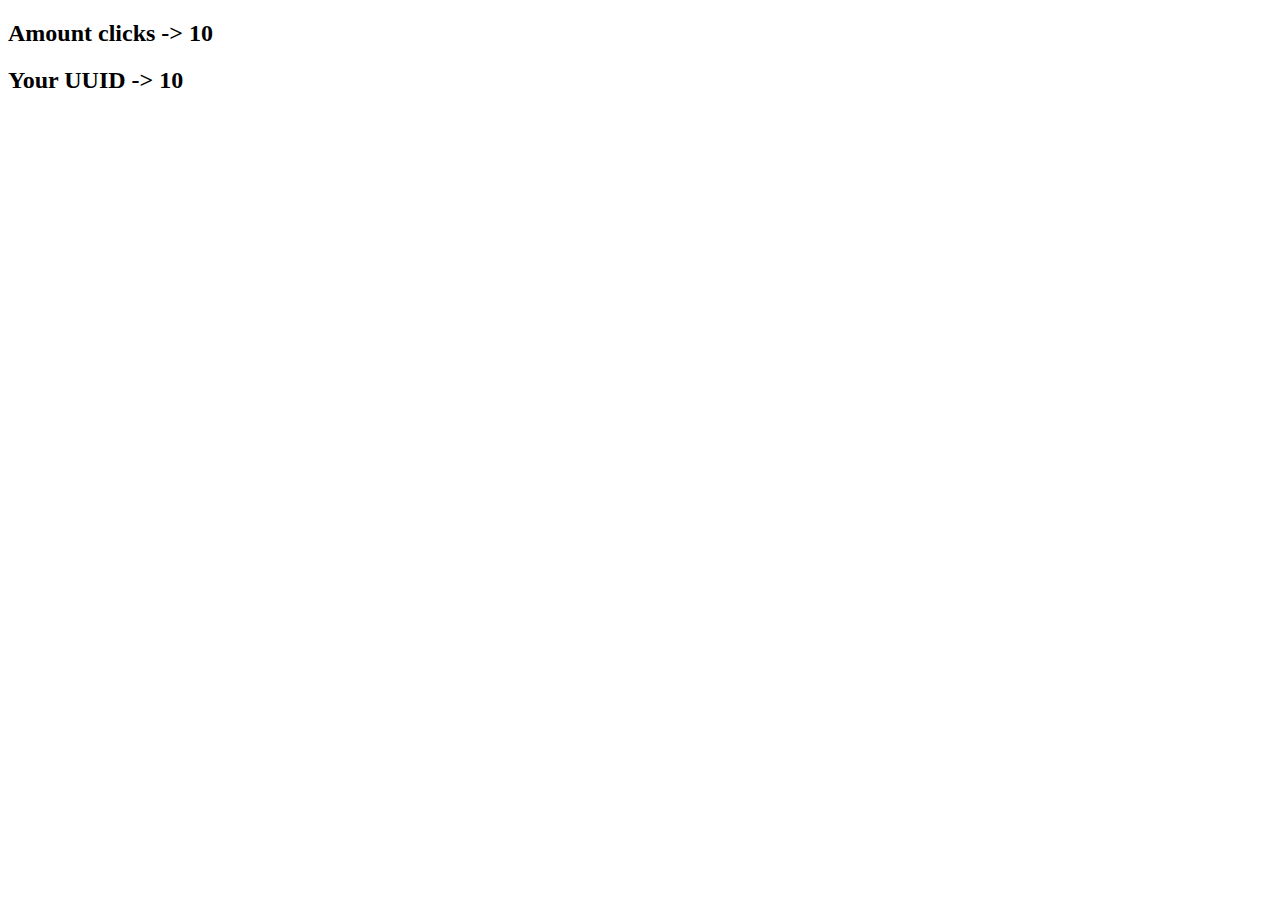
<file: src/main/resources/templates/index.html>
<!DOCTYPE html>
<html lang="en" xmlns:th="http://www.thymeleaf.org" xmlns:sec="http://www.thymeleaf.org/thymeleaf-extras-springsecurity4">
<head>
    <meta charset="UTF-8">
    <title>Demo Shop</title>
</head>
<body>
    <div th:insert="~{fragments/menu :: #nav-menu}"></div>

<h2>Amount clicks -> <b th:text="${amountClicks}">10</b></h2>
<h2>Your UUID -> <b th:text="${uuid}">10</b></h2>
</body>
</html>
</file>
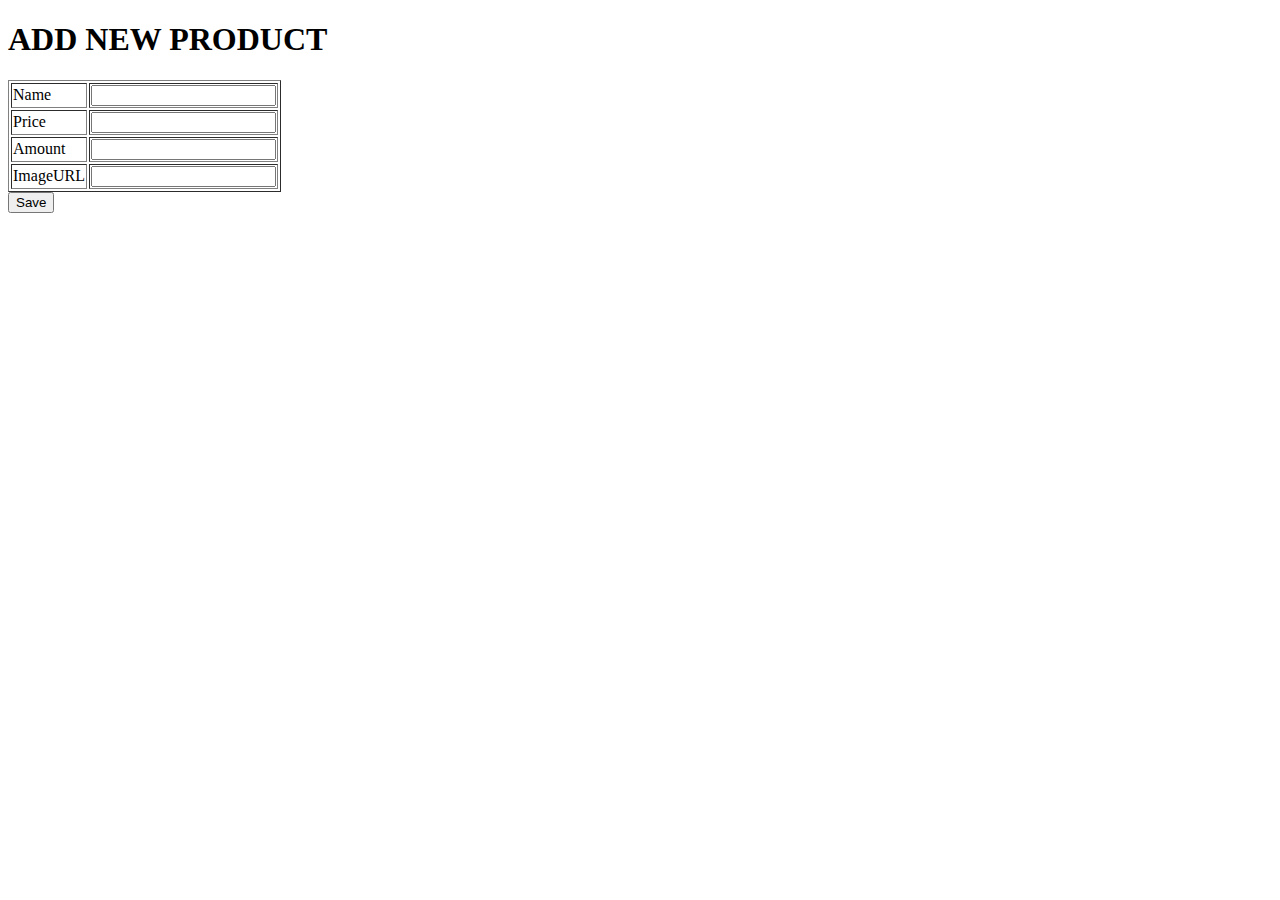
<file: src/main/resources/templates/addNewProduct.html>
<!DOCTYPE html>
<html lang="en" xmlns:th="http://www.thymeleaf.org"
      xmlns:sec="http://www.thymeleaf.org/thymeleaf-extras-springsecurity4">
<head>
    <meta charset="UTF-8">
    <title>Add new Product</title>
</head>
<body>
<div th:insert="~{fragments/menu :: #nav-menu}"></div>

<h1>ADD NEW PRODUCT</h1>
<form th:action="@{/products/new}" th:object="${product}" method="post">
  <table border="1">
    <tr>
      <td>Name</td>
      <td><input type="text" th:field="*{name}"></td>
    </tr>
    <tr>
      <td>Price</td>
      <td><input type="number" th:field="*{price}"></td>
    </tr>
    <tr>
      <td>Amount</td>
      <td><input type="number" th:field="*{amount}"></td>
    </tr>
    <tr>
      <td>ImageURL</td>
      <td><input type="text" th:field="*{imageurl}"></td>
    </tr>
  </table>
  <button type="submit">Save</button>
</form>
</body>
</html>
</file>
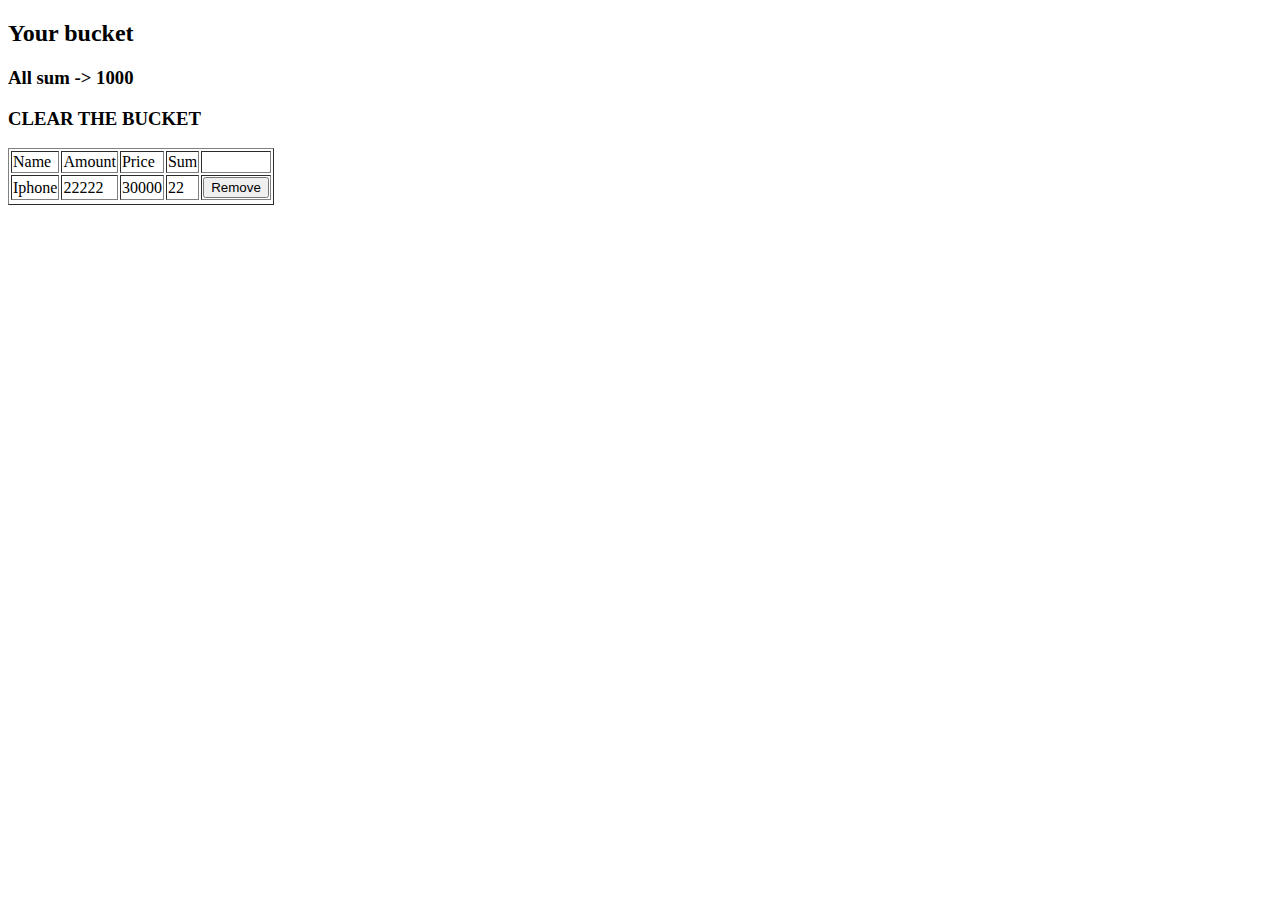
<file: src/main/resources/templates/bucket.html>
<!DOCTYPE html>
<html lang="en" xmlns:th="http://www.thymeleaf.org" xmlns:sec="http://www.thymeleaf.org/thymeleaf-extras-springsecurity4">
<head>
    <meta charset="UTF-8">
    <title>Bucket</title>
</head>
<body>
<div th:insert="~{fragments/menu :: #nav-menu}"></div>

<h2>Your bucket</h2>
<h3>All sum -> <b th:text="${bucket.sum}">1000</b></h3>

<table border="1" text-align="center">
    <tr>
        <td>Name</td>
        <td>Amount</td>
        <td>Price</td>
        <td>Sum</td>
        <td></td>
    </tr>
    <tr th:each="detail : ${bucket.bucketDetails}">
        <td th:text="${detail.name}">Iphone</td>
        <td th:text="${detail.amount}">22222</td>
        <td th:text="${detail.price}">30000</td>
        <td th:text="${detail.sum}">22</td>
        <!--<td th:text="${detail.productId}">1</td>-->
        <td><form th:method="DELETE" th:action="@{/bucket/remove/{id}(id=${detail.productId})}">
            <input type="submit" value="Remove">
        </form></td>
    </tr>

    <tr>
        <h3><a th:href="@{/bucket/clear}">CLEAR THE BUCKET</a></h3>
    </tr>

</table>
</body>
</html>
</file>
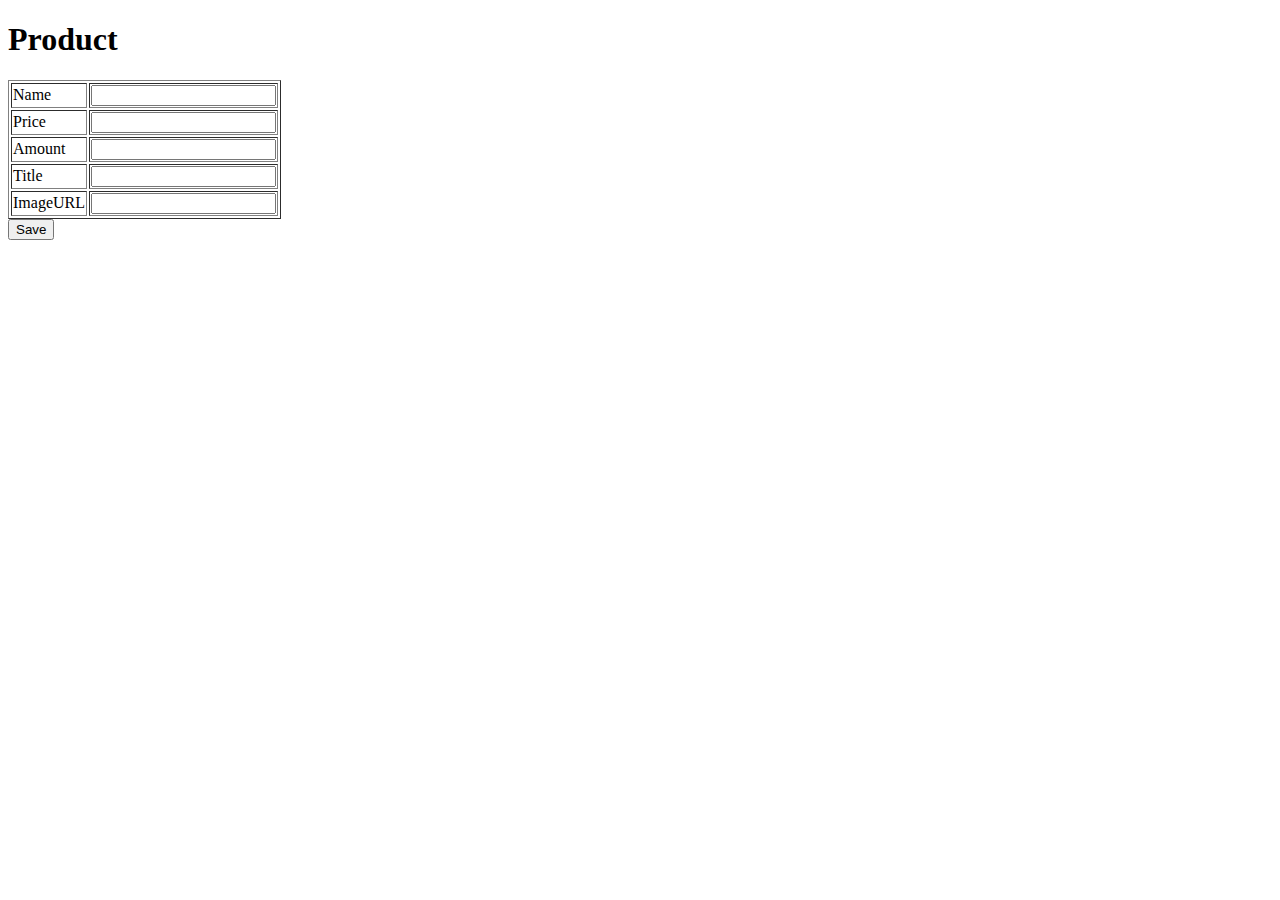
<file: src/main/resources/templates/editProduct.html>
<!DOCTYPE html>
<html lang="en" xmlns:th="http://www.thymeleaf.org" xmlns:sec="http://www.thymeleaf.org/thymeleaf-extras-springsecurity4">
<head>
    <meta charset="UTF-8">
    <title>Edit Product</title>
</head>
<body>
<div th:insert="~{fragments/menu :: #nav-menu}"></div>

<h1>Product</h1>
<form th:object="${product}" method="post">
    <table border="1">
        <tr>
            <td>Name</td>
            <td><input type="text" th:field="*{name}"></td>
        </tr>
        <tr>
            <td>Price</td>
            <td><input type="text" th:field="*{price}"></td>
        </tr>
        <tr>
            <td>Amount</td>
            <td><input type="text" th:field="*{amount}"></td>
        </tr>
        <tr>
            <td>Title</td>
            <td><input type="text" th:field="*{title}"></td>
        </tr>
        <tr>
            <td>ImageURL</td>
            <td><input type="text" th:field="*{imageurl}"></td>
        </tr>

    </table>
    <!--<form th:method="UPDATE"  th:object="${product}">
        <input type="submit" value="Save">
    </form>-->
    <button type="submit">Save</button>
</form>
</body>
</html>
</file>
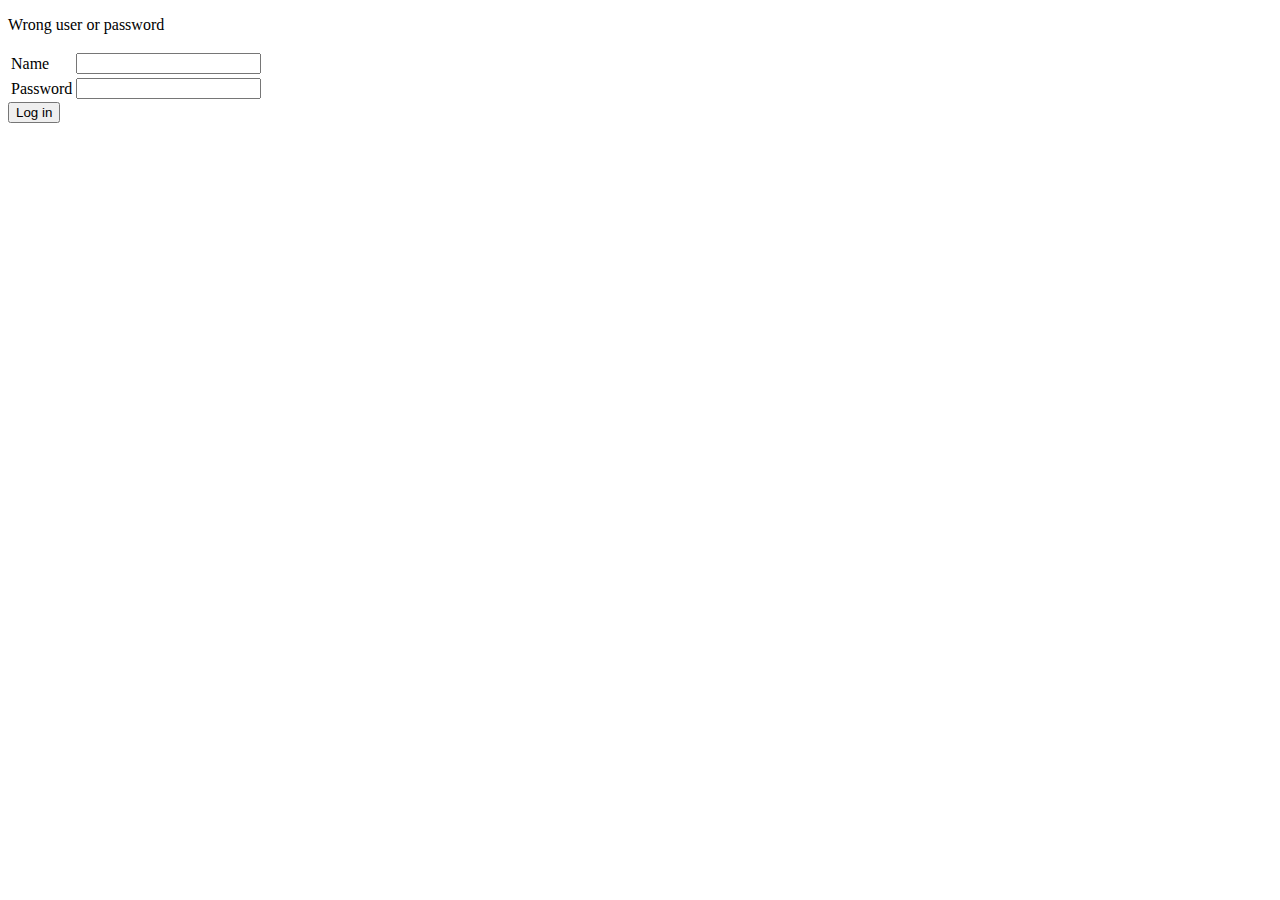
<file: src/main/resources/templates/login.html>
<!DOCTYPE html>
<html lang="en" xmlns:th="http://www.thymeleaf.org" xmlns:sec="http://www.thymeleaf.org/thymeleaf-extras-springsecurity4">
<head>
  <meta charset="UTF-8">
  <title>Login Page</title>
</head>
<body>
<div th:insert="~{fragments/menu :: #nav-menu}"></div>

<p th:if="${loginError}" class="error">Wrong user or password</p>

  <form th:action="@{/auth}" method="post">
    <table>
      <tr>
        <td>Name</td>
        <td><input type="text" name="username"></td>
      </tr>
      <tr>
        <td>Password</td>
        <td><input type="password" name="password"></td>
      </tr>
    </table>
    <button type="submit">Log in</button>
  </form>
</body>
</html>
</file>
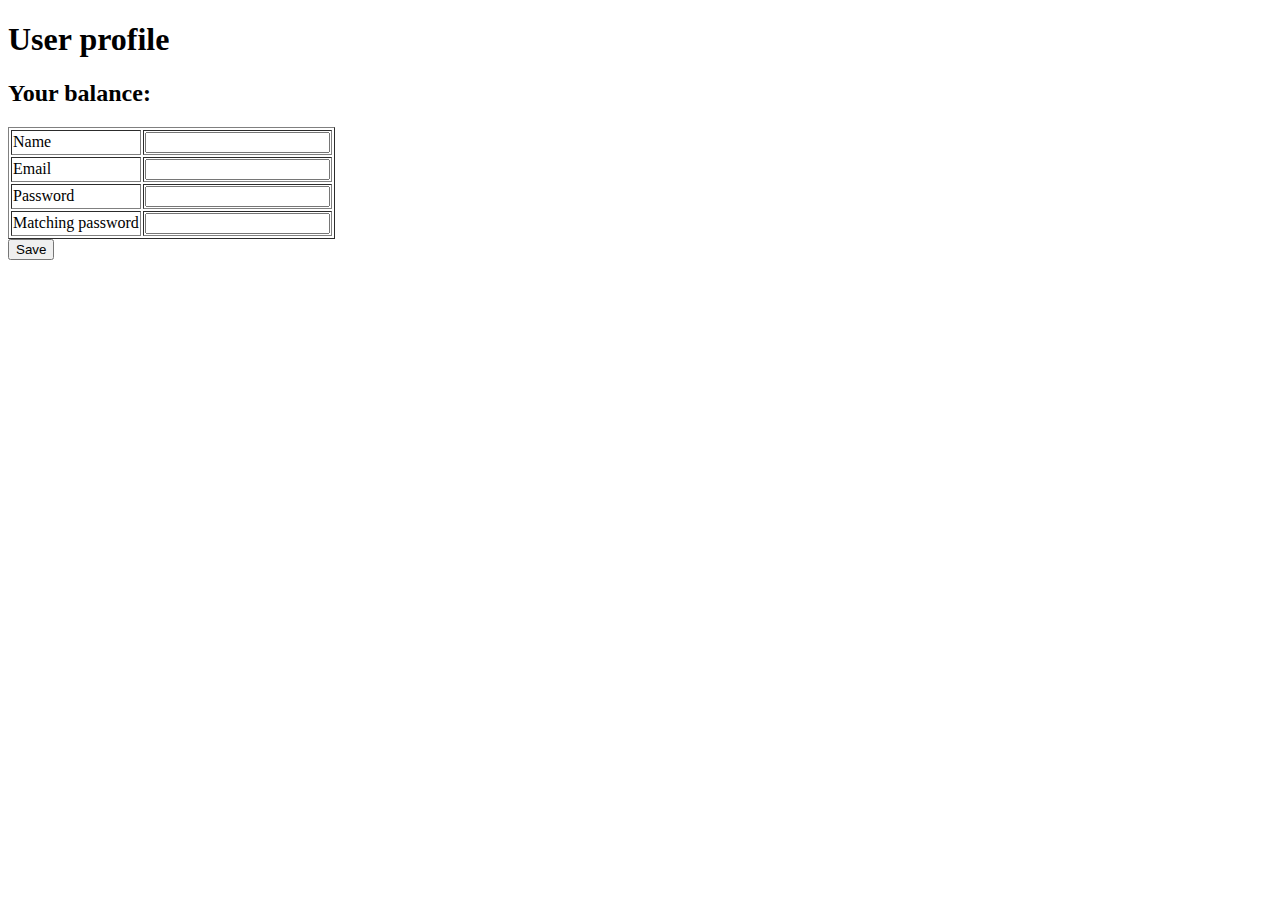
<file: src/main/resources/templates/profile.html>
<!DOCTYPE html>
<html lang="en" xmlns:th="http://www.thymeleaf.org" xmlns:sec="http://www.thymeleaf.org/thymeleaf-extras-springsecurity4">
<head>
    <meta charset="UTF-8">
    <title>Profile</title>
</head>
<body>
<div th:insert="~{fragments/menu :: #nav-menu}"></div>

<h1>User profile</h1>
<h2>Your balance: <span th:text="${user.balance}"></span></h2>
<form th:action="@{/users/profile}" th:object="${user}" method="post">
    <table border="1">
        <tr>
            <td>Name</td>
            <td><input type="text" th:field="*{username}"></td>
        </tr>
        <tr>
            <td>Email</td>
            <td><input type="email" th:field="*{email}"></td>
        </tr>
        <tr>
            <td>Password</td>
            <td><input type="password" th:field="*{password}"></td>
        </tr>
        <tr>
            <td>Matching password</td>
            <td><input type="password" th:field="*{matchingPassword}"></td>
        </tr>
    </table>
    <button type="submit">Save</button>
</form>
</body>
</html>
</file>
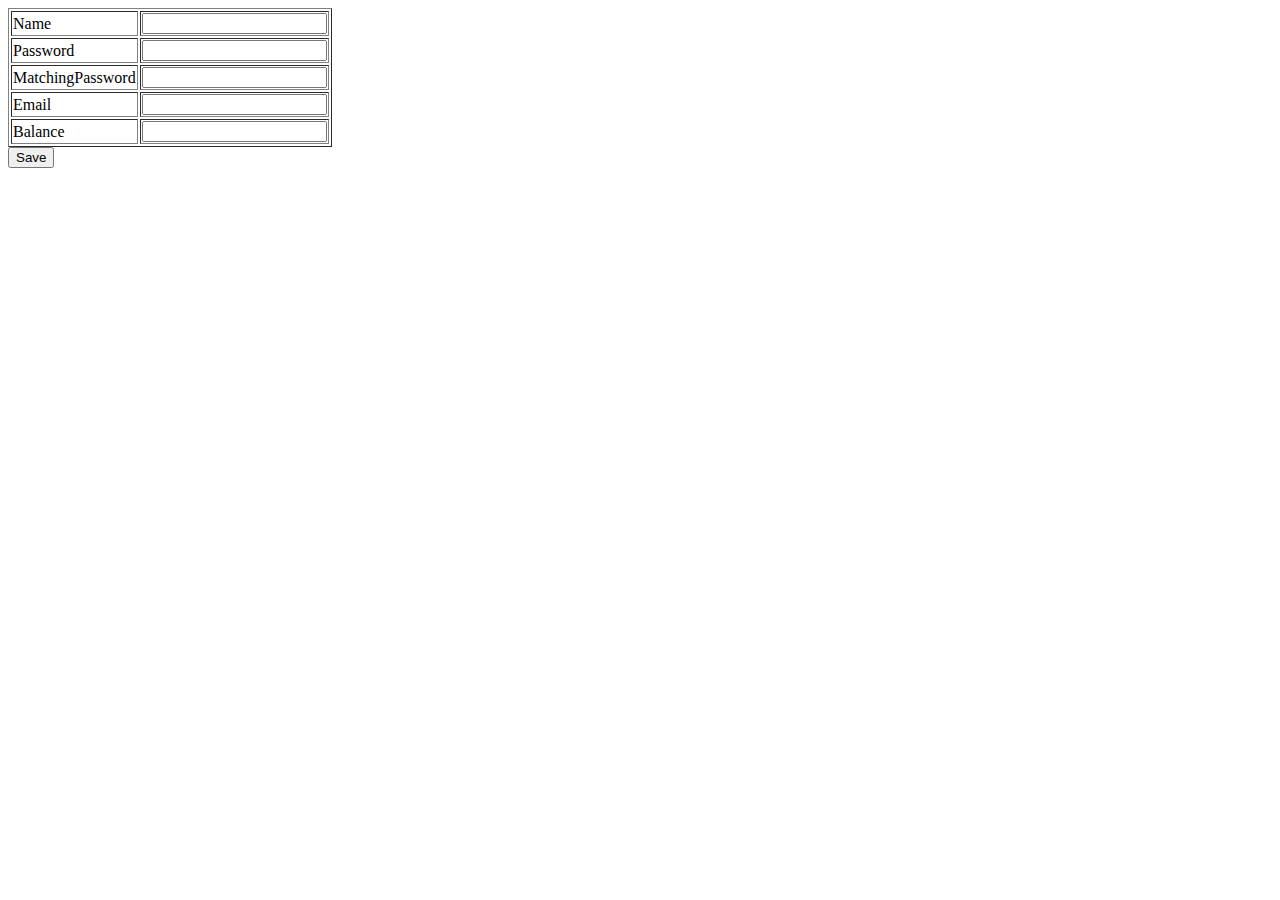
<file: src/main/resources/templates/user.html>
<!DOCTYPE html>
<html lang="en" xmlns:th="http://www.thymeleaf.org" xmlns:sec="http://www.thymeleaf.org/thymeleaf-extras-springsecurity4">
<head>
  <meta charset="UTF-8">
  <title>Add User</title>
</head>
<body>
<div th:insert="~{fragments/menu :: #nav-menu}"></div>


<form th:action="@{/users/new}" th:object="${user}" method="post">
  <table border="1">
    <tr>
      <td>Name</td>
      <td><input type="text" th:field="*{username}"></td>
    </tr>
    <tr>
      <td>Password</td>
      <td><input type="password" th:field="*{password}"></td>
    </tr>
    <tr>
      <td>MatchingPassword</td>
      <td><input type="password" th:field="*{matchingPassword}"></td>
    </tr>
    <tr>
      <td>Email</td>
      <td><input type="email" th:field="*{email}"></td>
    </tr>
    <tr>
      <td>Balance</td>
      <td><input type="number" th:field="*{balance}"></td>
    </tr>
  </table>
  <button type="submit">Save</button>
</form>
</body>
</html>
</file>
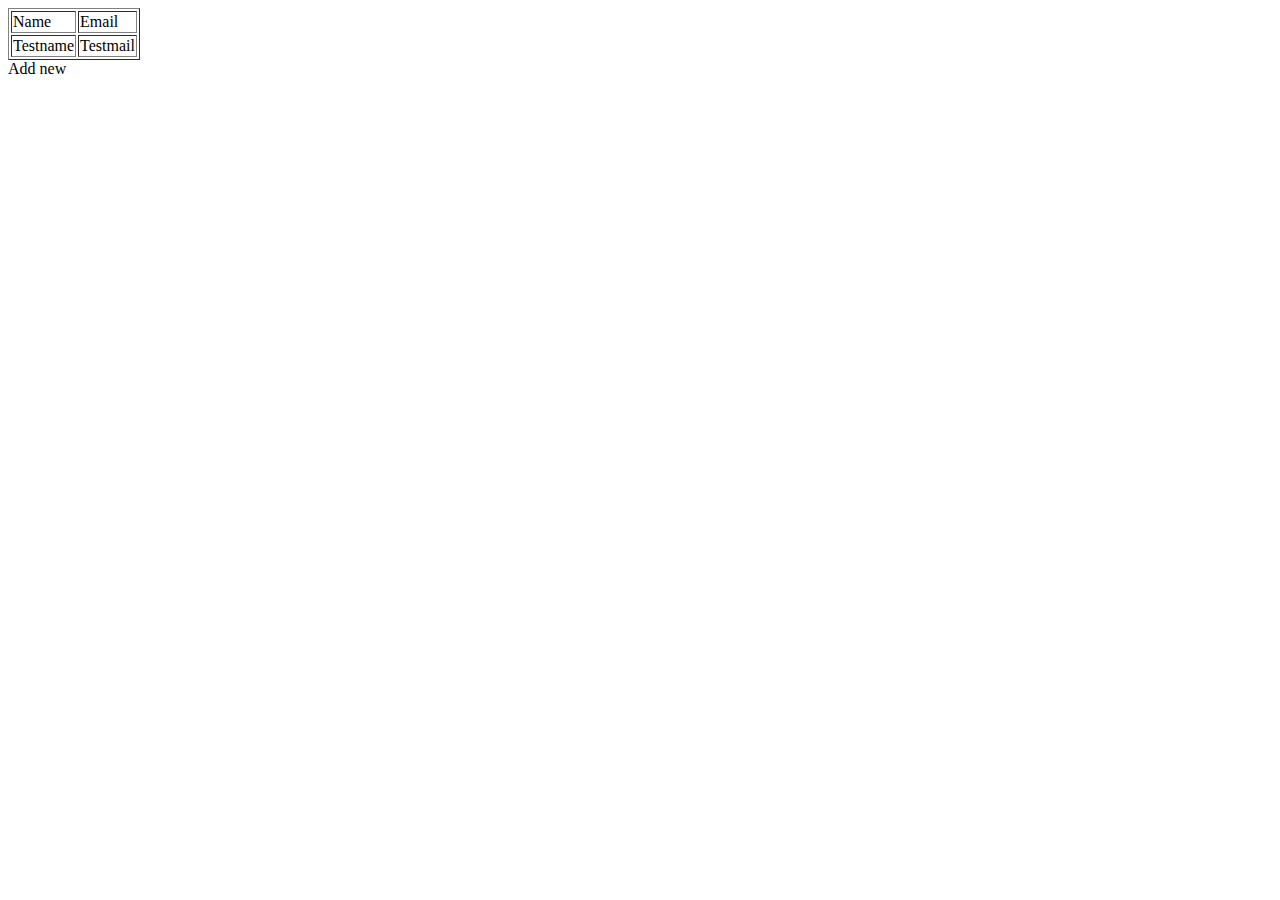
<file: src/main/resources/templates/userList.html>
<!DOCTYPE html>
<html lang="en" xmlns:th="http://www.thymeleaf.org" xmlns:sec="http://www.thymeleaf.org/thymeleaf-extras-springsecurity4">
<head>
    <meta charset="UTF-8">
    <title>User List</title>
</head>
<body>
<div th:insert="~{fragments/menu :: #nav-menu}"></div>

<table border="1">
    <tr>
        <td>Name</td>
        <td>Email</td>
    </tr>

    <tr th:each="user : ${users}">
        <td th:text="${user.username}">Testname</td>
        <td th:text="${user.email}">Testmail</td>
    </tr>
</table>
<a th:href="@{/users/new}">Add new</a>
</body>
</html>
</file>
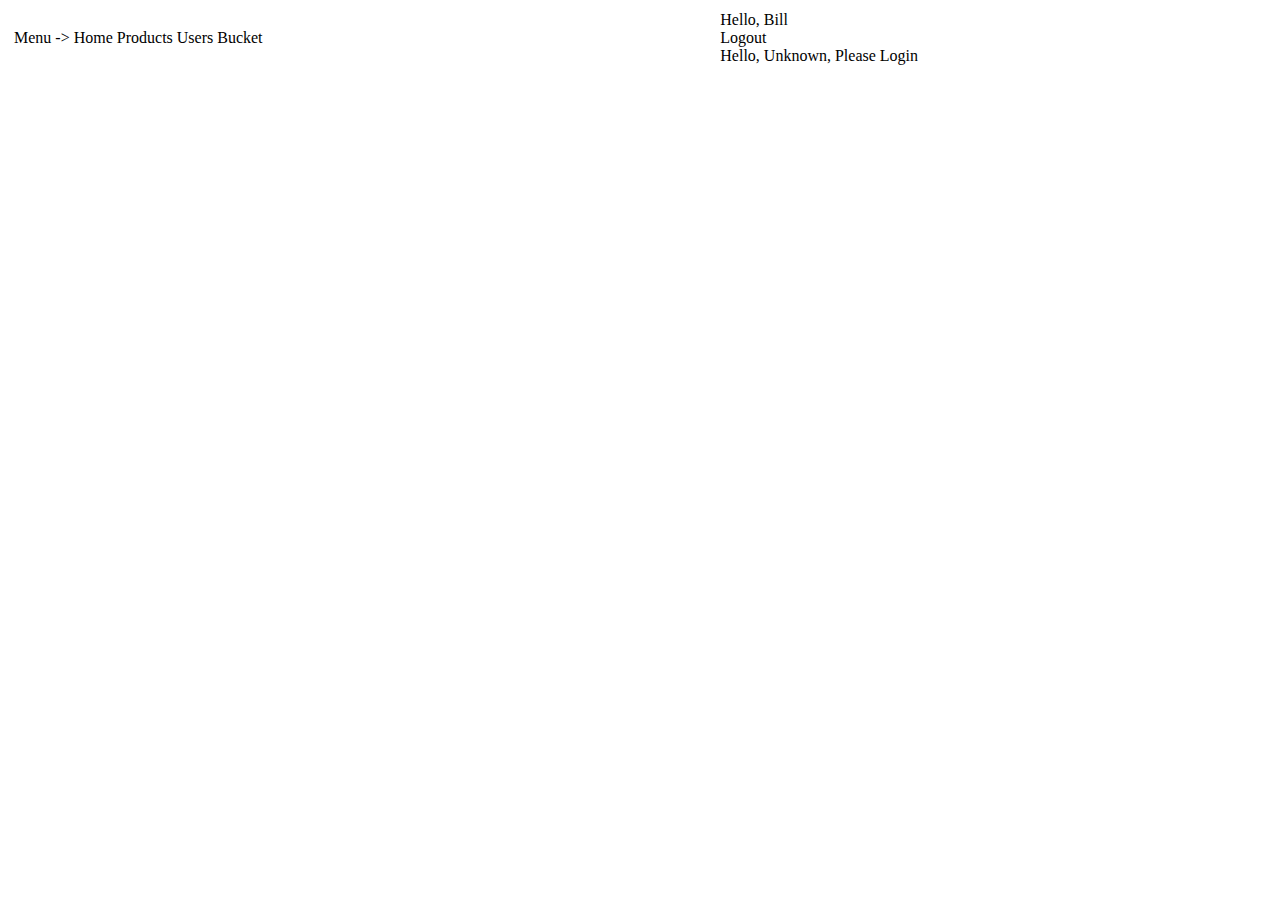
<file: src/main/resources/templates/fragments/menu.html>
<!DOCTYPE html>
<html lang="en" xmlns:th="http://www.thymeleaf.org" xmlns:sec="http://www.thymeleaf.org/thymeleaf-extras-springsecurity4">
<head>
    <meta charset="UTF-8">
    <title>Title</title>

</head>
<body>
<table id="nav-menu" width="100%">
    <tr>
        <td text-align="center">
            <table>
                <tr>
                    <td>Menu -></td>
                    <td><a th:href="@{/}">Home</a></td>
                    <td><a th:href="@{/products}">Products</a></td>
                    <td sec:authorize="hasAnyAuthority('ADMIN')"><a th:href="@{/users}">Users</a></td>
                    <td sec:authorize="isAuthenticated()"><a th:href="@{/bucket}">Bucket</a></td>
                </tr>
            </table>
        </td>

        <td text-align="right">
            <div sec:authorize="isAuthenticated()">
                <table>
                    <div>
                        Hello, <a th:href="@{users/profile}"><span
                            sec:authentication="principal.username">Bill</span></a>
                    </div>
                    <div>
                        <a th:href="@{/logout}">Logout</a>
                    </div>

                </table>
            </div>

            <div sec:authorize="!isAuthenticated()">
                <div>
                    Hello, Unknown, Please <a th:href="@{/login}">Login</a>
                </div>
            </div>
        </td>

    </tr>
</table>
</body>
</html>
</file>
